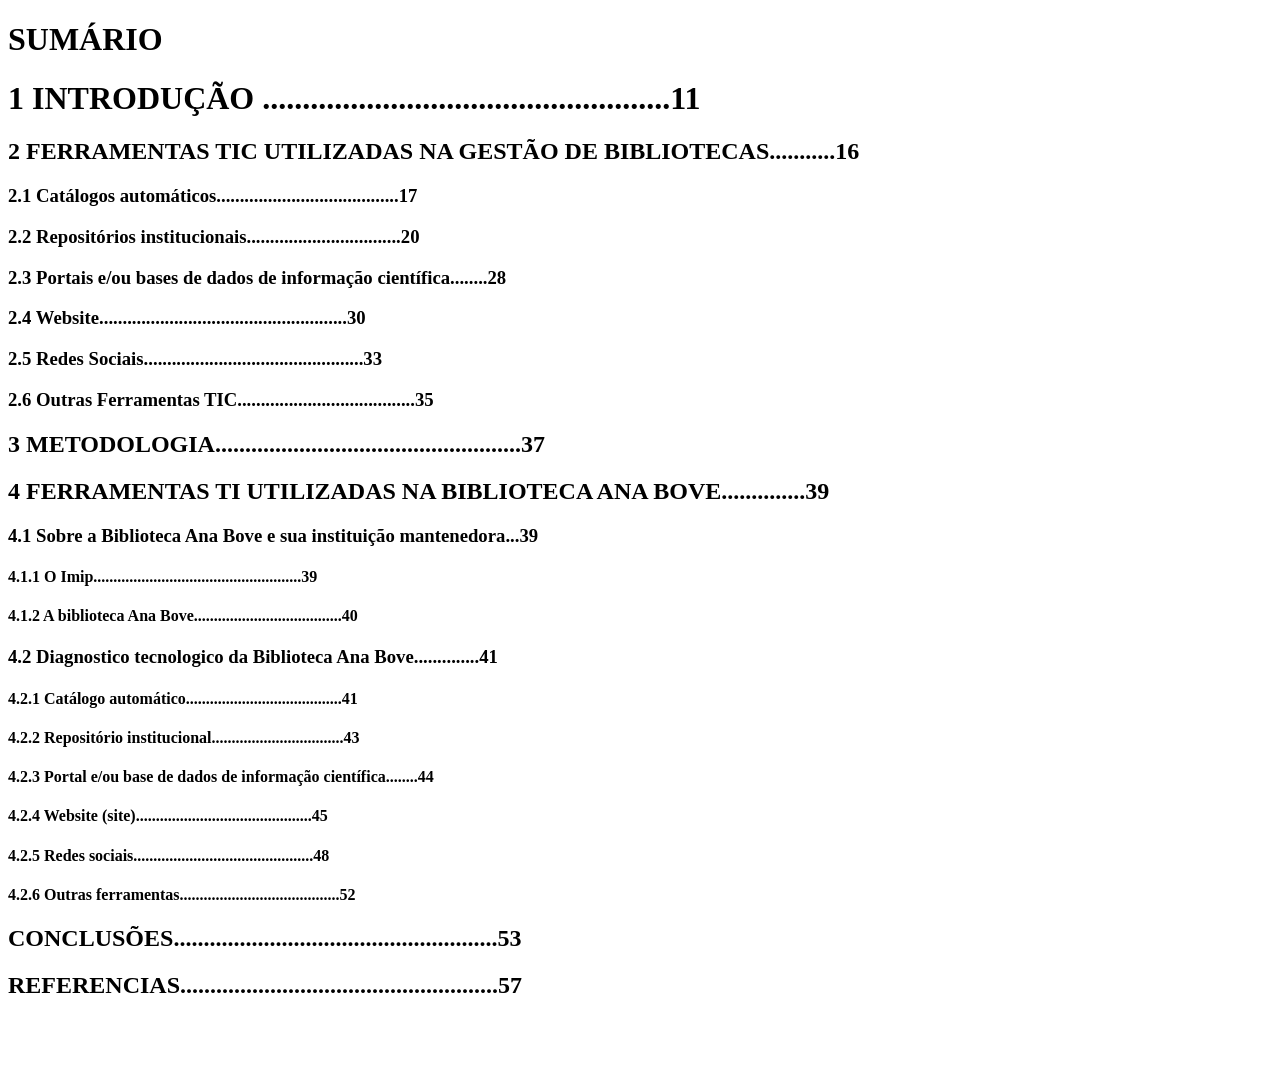
<file: AULA - 3/index.html>
<!DOCTYPE html>
<html lang="en">

<head>
    <meta charset="UTF-8">
    <meta name="viewport" content="width=device-width, initial-scale=1.0">
    <title>Document</title>
</head>

<body>
    <h1> SUMÁRIO</h1>
    <h1>1 INTRODUÇÃO ...................................................11</h1>
    <h2>2 FERRAMENTAS TIC UTILIZADAS NA GESTÃO DE BIBLIOTECAS...........16</h2>
    <h3>2.1 Catálogos automáticos.......................................17<h3>
    <h3>2.2 Repositórios institucionais.................................20</h3>
    <h3>2.3 Portais e/ou bases de dados de informação científica........28</h3>
    <h3>2.4 Website.....................................................30</h3>
    <h3>2.5 Redes Sociais...............................................33</h3>
    <h3>2.6 Outras Ferramentas TIC......................................35</h3>
    <h2>3 METODOLOGIA...................................................37</h2>
    <h2>4 FERRAMENTAS TI UTILIZADAS NA BIBLIOTECA ANA BOVE..............39</h2>
    <h3>4.1 Sobre a Biblioteca Ana Bove e sua instituição mantenedora...39</h3>
    <h4>4.1.1 O Imip....................................................39</h4>
    <h4>4.1.2 A biblioteca Ana Bove.....................................40</h4>
    <h3>4.2 Diagnostico tecnologico da Biblioteca Ana Bove..............41</h3>
    <h4>4.2.1 Catálogo automático.......................................41</h4>
    <h4>4.2.2 Repositório institucional.................................43</h4>
    <h4>4.2.3 Portal e/ou base de dados de informação científica........44</h4>
    <h4>4.2.4 Website (site)............................................45</h4>
    <h4>4.2.5 Redes sociais.............................................48</h4>
    <h4>4.2.6 Outras ferramentas........................................52</h4>
    <h2>CONCLUSÕES......................................................53</h2>
    <h2>REFERENCIAS.....................................................57</h2>

</body>
<br>
<br>
<br>
<body>
    
</body>

</html>
</file>
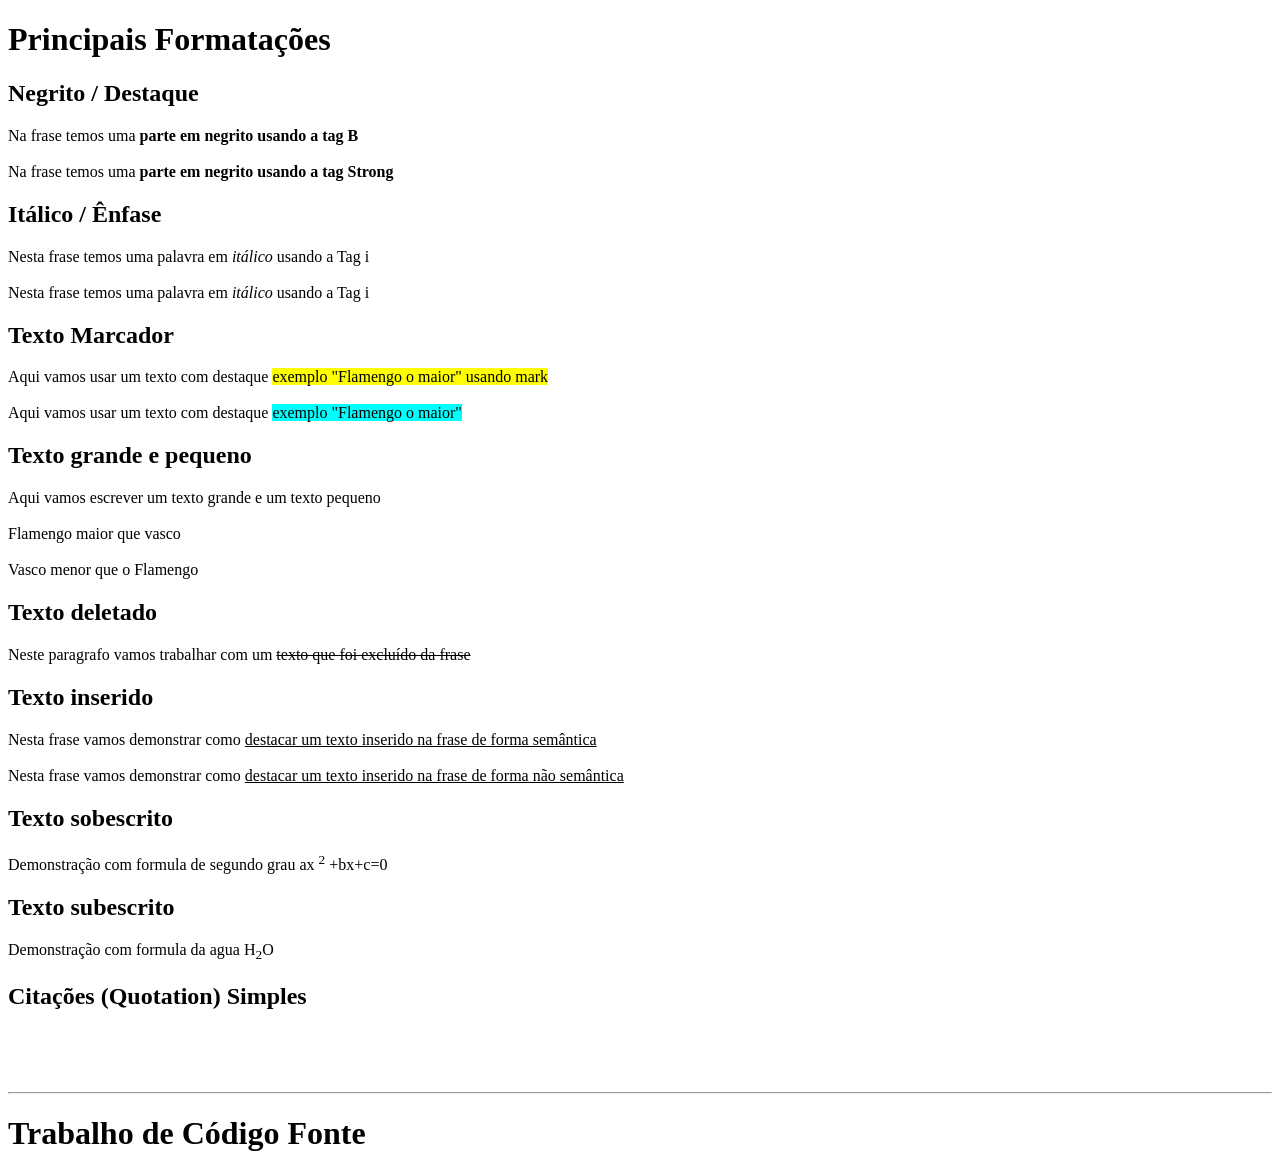
<file: AULA - 4/INDEX.HTML>
<!DOCTYPE html>
<html lang="en">

<head>
    <meta charset="UTF-8">
    <meta name="viewport" content="width=device-width, initial-scale=1.0">
    <title>Document</title>
</head>

<body>
    <h1>Principais Formatações</h1>
    <h2>Negrito / Destaque</h2>
    Na frase temos uma <b>parte em negrito usando a tag B</b>
    <br>
    <br>
    Na frase temos uma <strong> parte em negrito usando a tag Strong</strong>

    <h2>Itálico / Ênfase</h2>
    Nesta frase temos uma palavra em <i>itálico</i> usando a Tag i
    <br>
    <br>
    Nesta frase temos uma palavra em <em>itálico</em> usando a Tag i

    <h2>Texto Marcador</h2>
    Aqui vamos usar um texto com destaque <mark> exemplo "Flamengo o maior" usando mark</mark>
    <br>
    <br>
    Aqui vamos usar um texto com destaque <mark style="background-color: aqua;"> exemplo "Flamengo o maior"</mark>

    <h2>Texto grande e pequeno</h2>
    Aqui vamos escrever um texto grande e um texto pequeno
    <br>
    <br>
    Flamengo maior que vasco
    <br>
    <br>
    Vasco menor que o Flamengo

    <h2>Texto deletado</h2>
    Neste paragrafo vamos trabalhar com um <del>texto que foi excluído da frase</del>

    <h2>Texto inserido</h2>
    Nesta frase vamos demonstrar como <ins>destacar um texto inserido na frase de forma semântica</ins>
    <br>
    <br>
    Nesta frase vamos demonstrar como <u>destacar um texto inserido na frase de forma não semântica</u>

    <h2>Texto sobescrito</h2>
    Demonstração com formula de segundo grau ax <sup>2</sup> +bx+c=0

    <h2>Texto subescrito</h2>
    Demonstração com formula da agua H<sub>2</sub>O 
    
    <h2> Citações (Quotation) Simples</h2>
    
    <br>
    <br>
    <br>
    <hr>

    <h1>Trabalho de Código Fonte</h1>


</body>

</html>
</file>
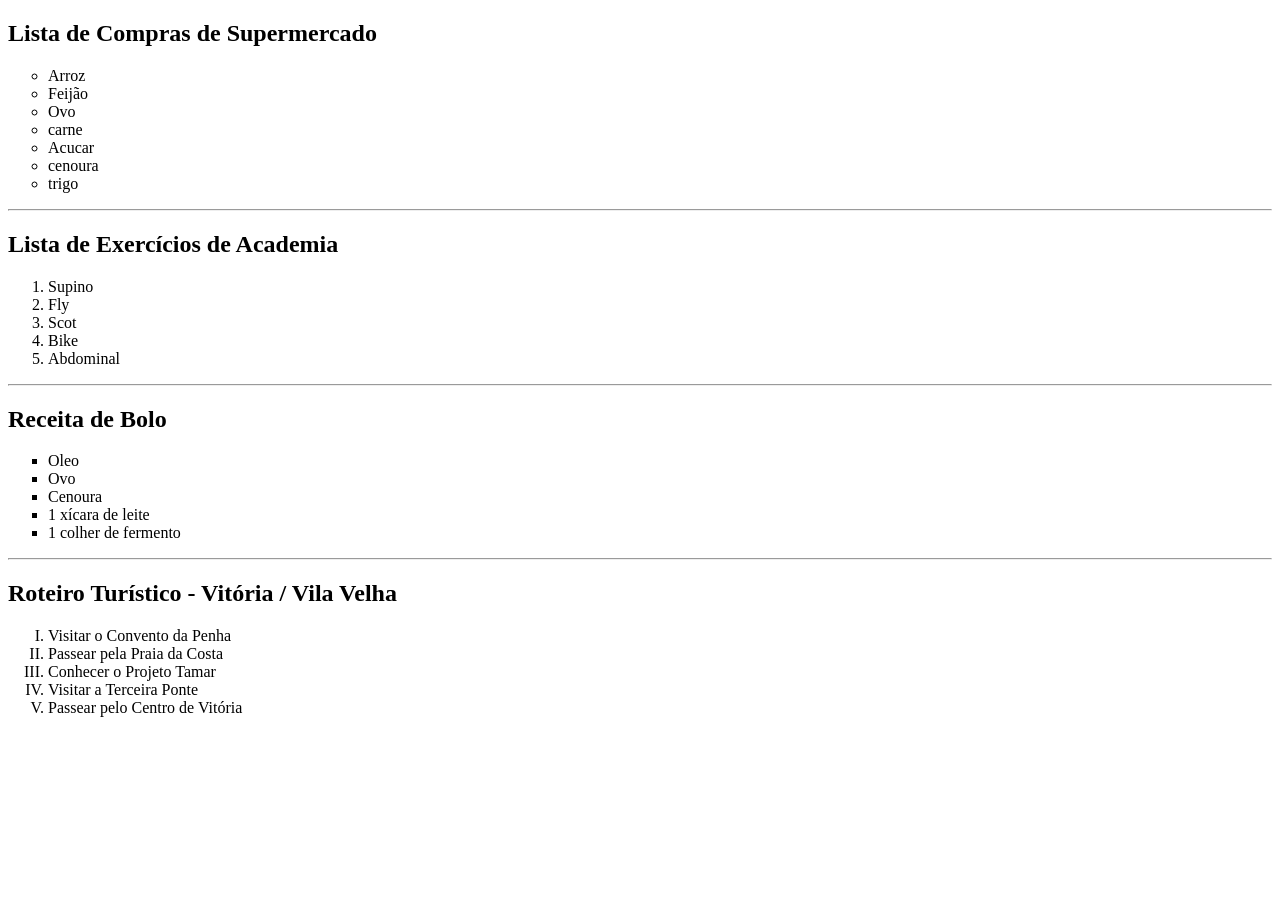
<file: AULA 5/index.html>
<!DOCTYPE html>
<html lang="en">

<head>
    <meta charset="UTF-8">
    <meta name="viewport" content="width=device-width, initial-scale=1.0">
    <title>Document</title>
</head>

<body>
    <h2>Lista de Compras de Supermercado</h2>
    <ul type="circle">
        <li>Arroz</li>
        <li>Feijão</li>
        <li>Ovo</li>
        <li>carne</li>
        <li>Acucar</li>
        <li>cenoura</li>
        <li>trigo</li>
    </ul>
    <hr>

    <h2>Lista de Exercícios de Academia</h2>
    <ol type="1">
        <li>Supino</li>
        <li>Fly</li>
        <li>Scot</li>
        <li>Bike</li>
        <li>Abdominal</li>
    </ol>
    <hr>

    <h2>Receita de Bolo</h2>
    <ul type="square">
        <li>Oleo</li>
        <li>Ovo</li>
        <li>Cenoura</li>
        <li>1 xícara de leite</li>
        <li>1 colher de fermento</li>
    </ul>
    <hr>

    <h2>Roteiro Turístico - Vitória / Vila Velha</h2>
    <ol type="I">
        <li>Visitar o Convento da Penha</li>
        <li>Passear pela Praia da Costa</li>
        <li>Conhecer o Projeto Tamar</li>
        <li>Visitar a Terceira Ponte</li>
        <li>Passear pelo Centro de Vitória</li>
    </ol>
</body>

</html>
</file>
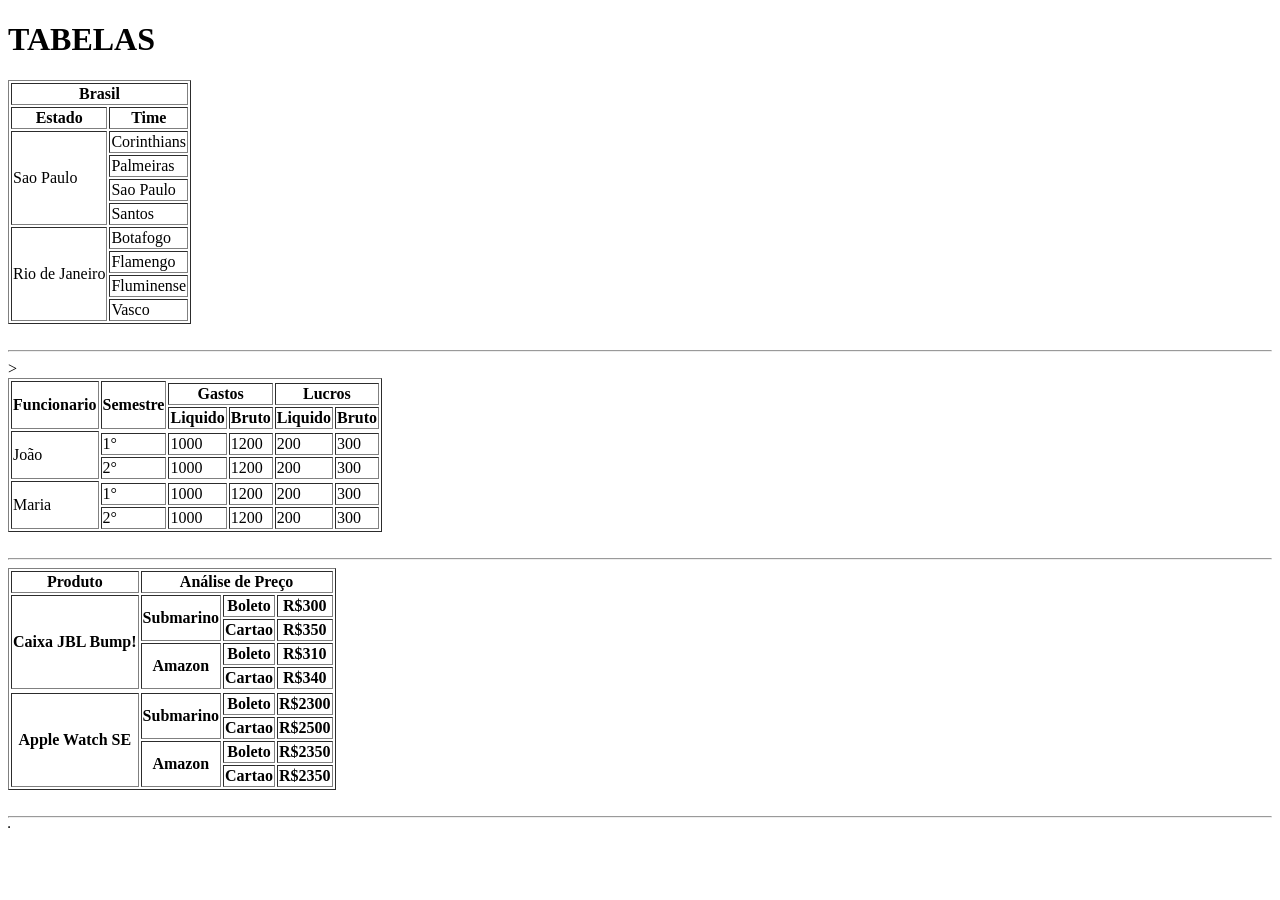
<file: AULA 6/INDEX.HTML>
<!DOCTYPE html>
<html lang="en">

<head>
    <meta charset="UTF-8">
    <meta name="viewport" content="width=device-width, initial-scale=1.0">
    <title>Document</title>
</head>

<body>
    <h1>TABELAS</h1>
    <table border="1">
        <thead>
            <tr>
                <th colspan="2">Brasil</th>
            </tr>
            <tr>
                <th>Estado</th>
                <th>Time</th>
            </tr>
        </thead>
        <tbody>
            <tr>
                <td rowspan="4">Sao Paulo</td>
                <td>Corinthians</td>
            </tr>
            <tr>
                <td>Palmeiras</td>
            </tr>
            <tr>
                <td>Sao Paulo</td>
            </tr>
            <tr>
                <td>Santos</td>
            </tr>
            <td rowspan="4">Rio de Janeiro</td>
            <td>Botafogo</td>
            <tr>
                <td>Flamengo</td>
            </tr>
            <tr>
                <td>Fluminense</td>
            </tr>
            <tr>
                <td>Vasco</td>
            </tr>
        </tbody>
    </table>
    <br>
    <hr>
    <table border="1">
        <thead>
            <tr>
                <th rowspan="3"> Funcionario</th>
                <th rowspan="3"> Semestre</th>
            </tr>
            <tr>
                <th colspan="2">Gastos</th>
                <th colspan="2">Lucros</th>>
            </tr>
            <tr>
                <th>Liquido</th>
                <th>Bruto</th>
                <th>Liquido</th>
                <th>Bruto</th>
            </tr>
        </thead>
        <tbody>
            <tr>
                <td rowspan="3"> João</td>
            </tr>
            <tr>
                <td>1°</td>
                <td>1000</td>
                <td>1200</td>
                <td>200</td>
                <td>300</td>
            </tr>
            <tr>
                <td>2°</td>
                <td>1000</td>
                <td>1200</td>
                <td>200</td>
                <td>300</td>
            </tr>
            <tr>
                <td rowspan="3"> Maria</td>
            </tr>
            <tr>
                <td>1°</td>
                <td>1000</td>
                <td>1200</td>
                <td>200</td>
                <td>300</td>
            </tr>
            <tr>
                <td>2°</td>
                <td>1000</td>
                <td>1200</td>
                <td>200</td>
                <td>300</td>
            </tr>
        </tbody>

    </table>
    <br>
    <hr>

    <table border="1">
        <thead>
            <tr>
                <th>Produto</th>
                <th colspan="3">Análise de Preço</th>
            </tr>
        </thead>
        <tbody>
            <tr>
                <th rowspan="4">Caixa JBL Bump!</th>

                <th rowspan="2">Submarino</th>
                <th>Boleto</th>
                <th>R$300</th>
            </tr>
            <tr>
                <th>Cartao</th>
                <th>R$350</th>
            </tr>
            <th rowspan="2">Amazon</th>
            <th>Boleto</th>
            <th>R$310</th>
            <tr>
                <th>Cartao</th>
                <th>R$340</th>
            </tr>
            <tr>
            <tr>
                <th rowspan="4">Apple Watch SE</th>

                <th rowspan="2">Submarino</th>
                <th>Boleto</th>
                <th>R$2300</th>
            </tr>
            <tr>
                <th>Cartao</th>
                <th>R$2500</th>
            </tr>
            <th rowspan="2">Amazon</th>
            <th>Boleto</th>
            <th>R$2350</th>
            <tr>
                <th>Cartao</th>
                <th>R$2350</th>
            </tr>
        </tbody>

    </table>
    <br>
    <hr>

    <table border="1">
     <thead>
        
     </thead>
    </table>

</body>

</html>
</file>
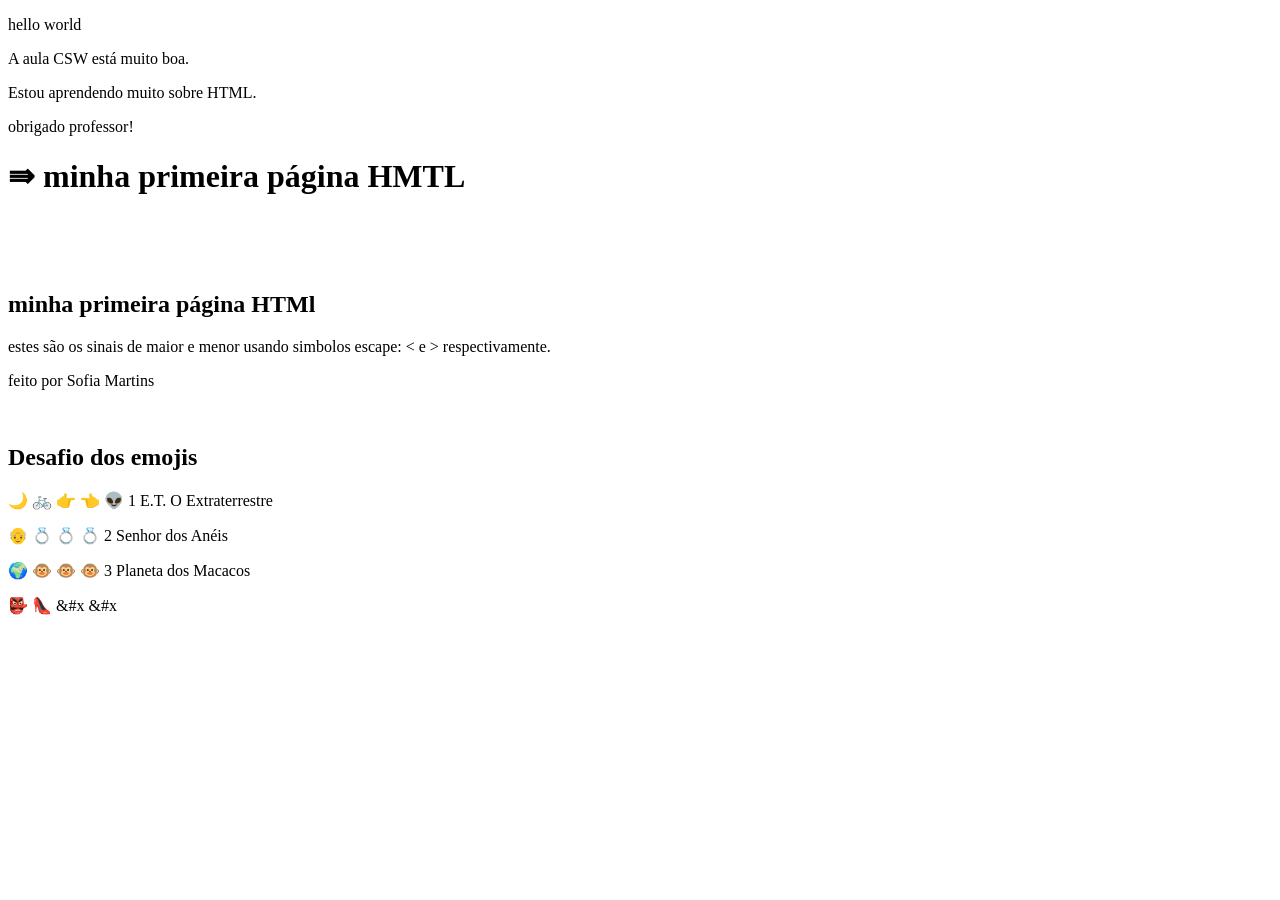
<file: aula-01/index.html>
<!DOCTYPE html>
<html lang="pt-br">
<head>
    <meta charset="UTF-8">
    <meta name="viewport" content="width=device-width, initial-scale=1.0">
    <title>aula-01</title>
</head>
<body>
  <p>hello world</p>
 <p> A aula CSW está muito boa.</p>
<p>Estou aprendendo muito sobre HTML.</p>
<p>obrigado professor!</p>
</body>
<h1> &rAarr; minha primeira página HMTL</h1>
<br>
<br>
<br>
<h2> minha primeira página HTMl</h2>
<p>
  estes são os sinais de maior e menor usando  simbolos escape: &lt; e &gt; respectivamente.
</p>
<p> feito por Sofia Martins</p>
</head>
</body>
<br>
 <h2> Desafio dos emojis</h2>
&#x1F319;
&#x1F6B2;
&#x1F449;
&#x1f448;
&#x1F47D;
  1 E.T. O Extraterrestre
</p>
&#x1F474;
&#x1F48D;
&#x1F48D;
&#x1F48D; 
 2 Senhor dos Anéis
</p>
&#x1F30D;
&#x1F435;
&#x1F435;
&#x1F435;
3 Planeta dos Macacos
</p>
&#x1F47A;
&#x1F460;
&#x
&#x
</file>
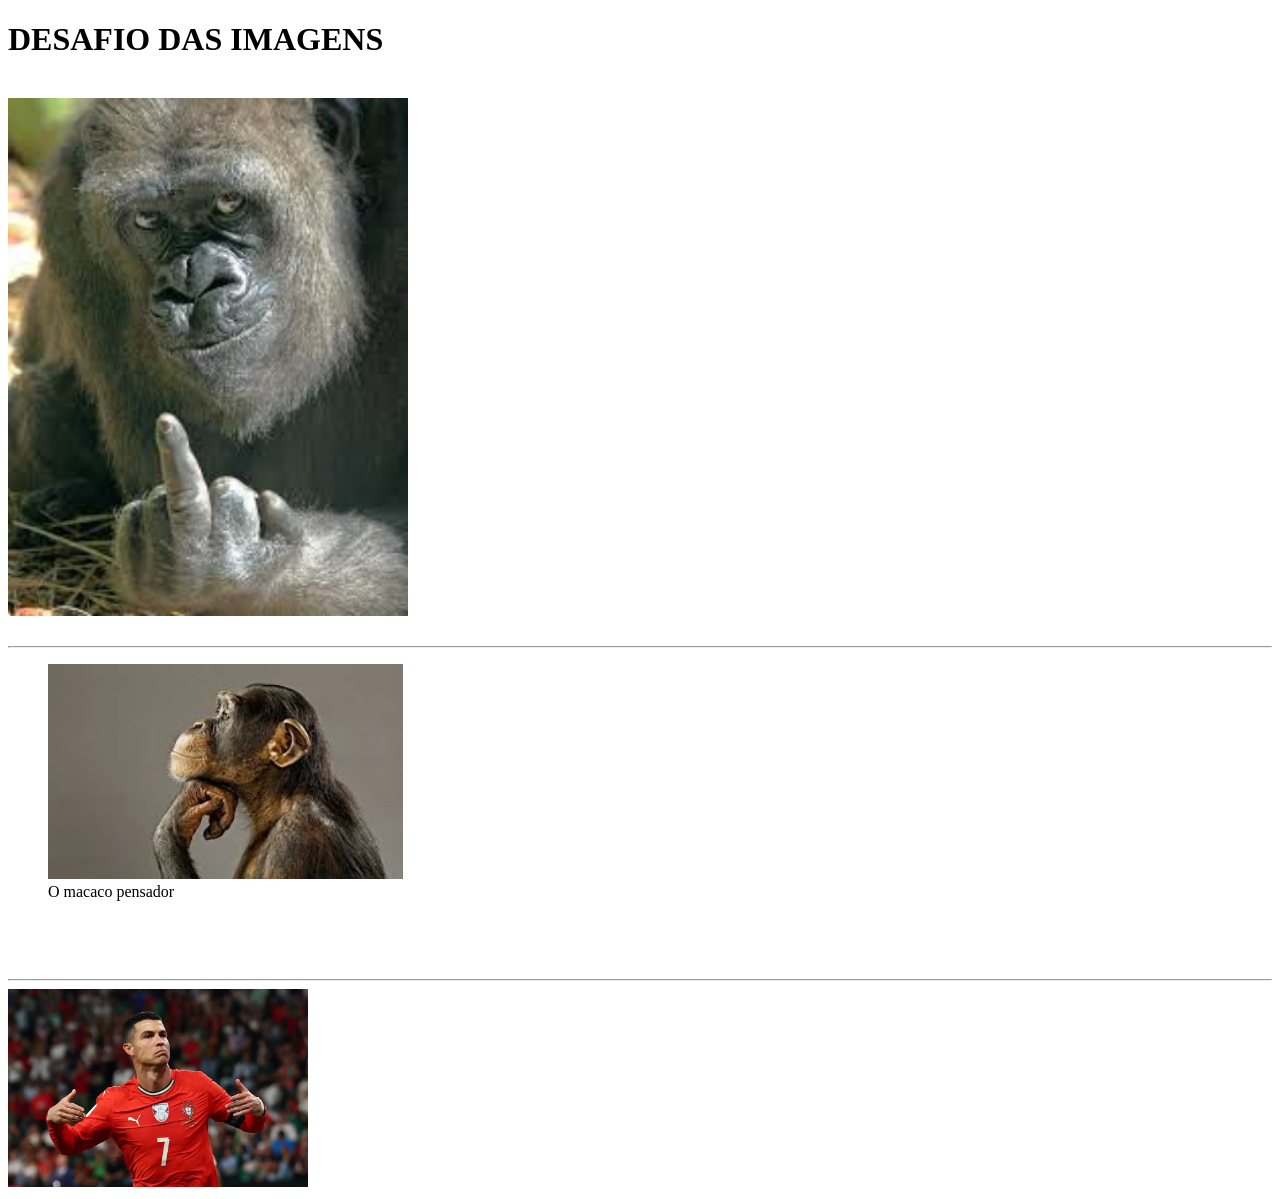
<file: aula-02/INDEX.HTML>
<!DOCTYPE html>
<html lang="en">

<head>
    <meta charset="UTF-8">
    <meta name="viewport" content="width=device-width, initial-scale=1.0">
    <title>Document</title>
    <link rel="shortcut icon" href="favicon-32x32.png" type="image/x-icon">
</head>

<body>
    <H1>DESAFIO DAS IMAGENS</H1>
    <BR>
    <img src="foto macaco.jpg" width="400px" alt="foto do macaco" srcset="">
    </BR>
    <br>
    <hr>
    <figure>
        <img src="macaco 2.jpg" width="30%" alt="macaco pensador" srcset="">
        <figcaption> O macaco pensador</figcaption>
    </figure>
    <br>
    <br>
    <br>
    <hr>
    <picture>
        <source media="(max-width: 808px)" srcset="Cr7 1.jpeg" width="300px">
        <img src="Cr7 1.jpeg" alt="Cristiano Goat" width="300px">
    </picture>




</body>

</html>
</file>
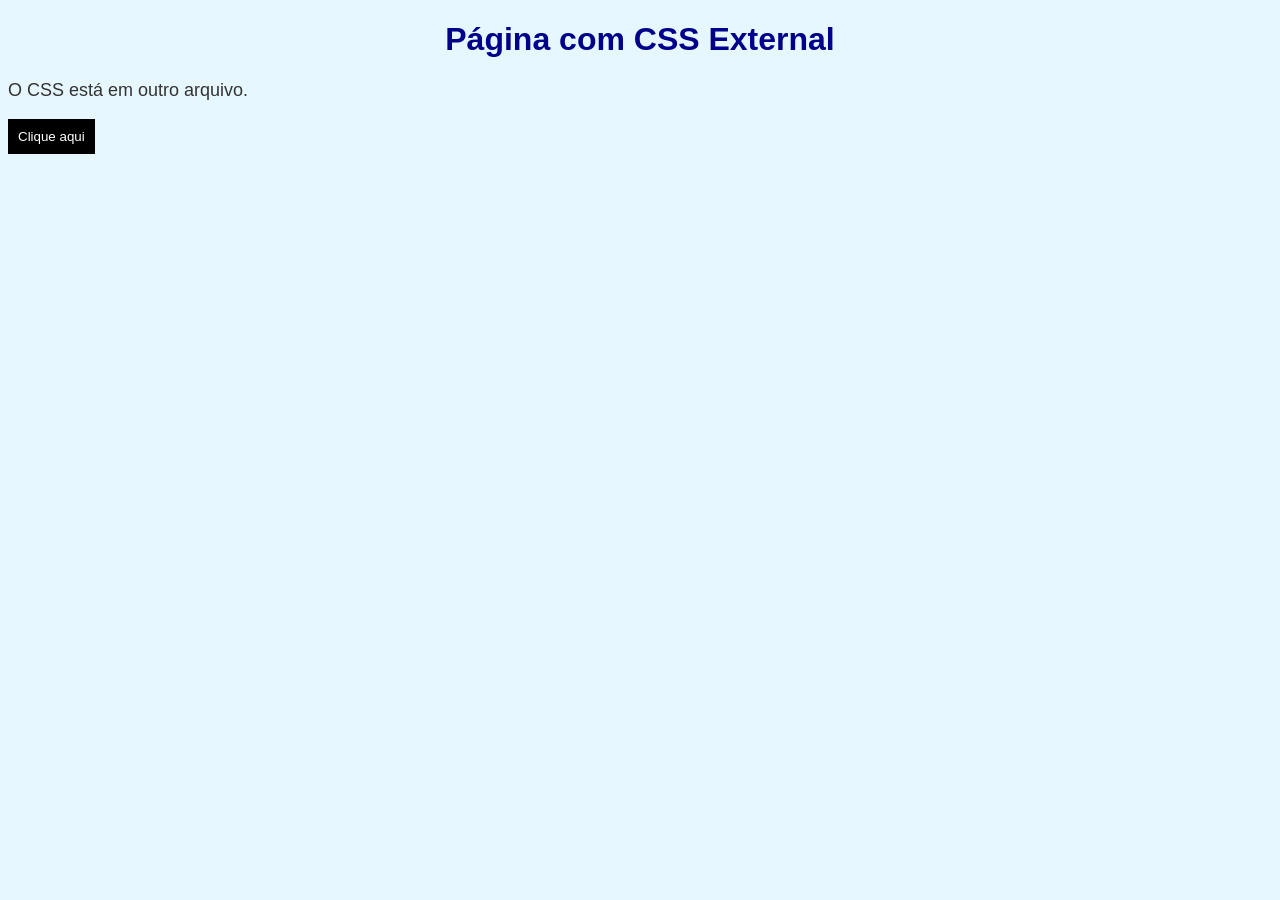
<file: AULA 10/external.html>
<!DOCTYPE html>
<html lang="pt-br">
<head>
    <meta charset="UTF-8">
    <title>CSS External</title>

    <link rel="stylesheet" href="style.css">
</head>
<body>

    <h1>Página com CSS External</h1>

    <p>O CSS está em outro arquivo.</p>

    <button>Clique aqui</button>

</body>
</html>
</file>
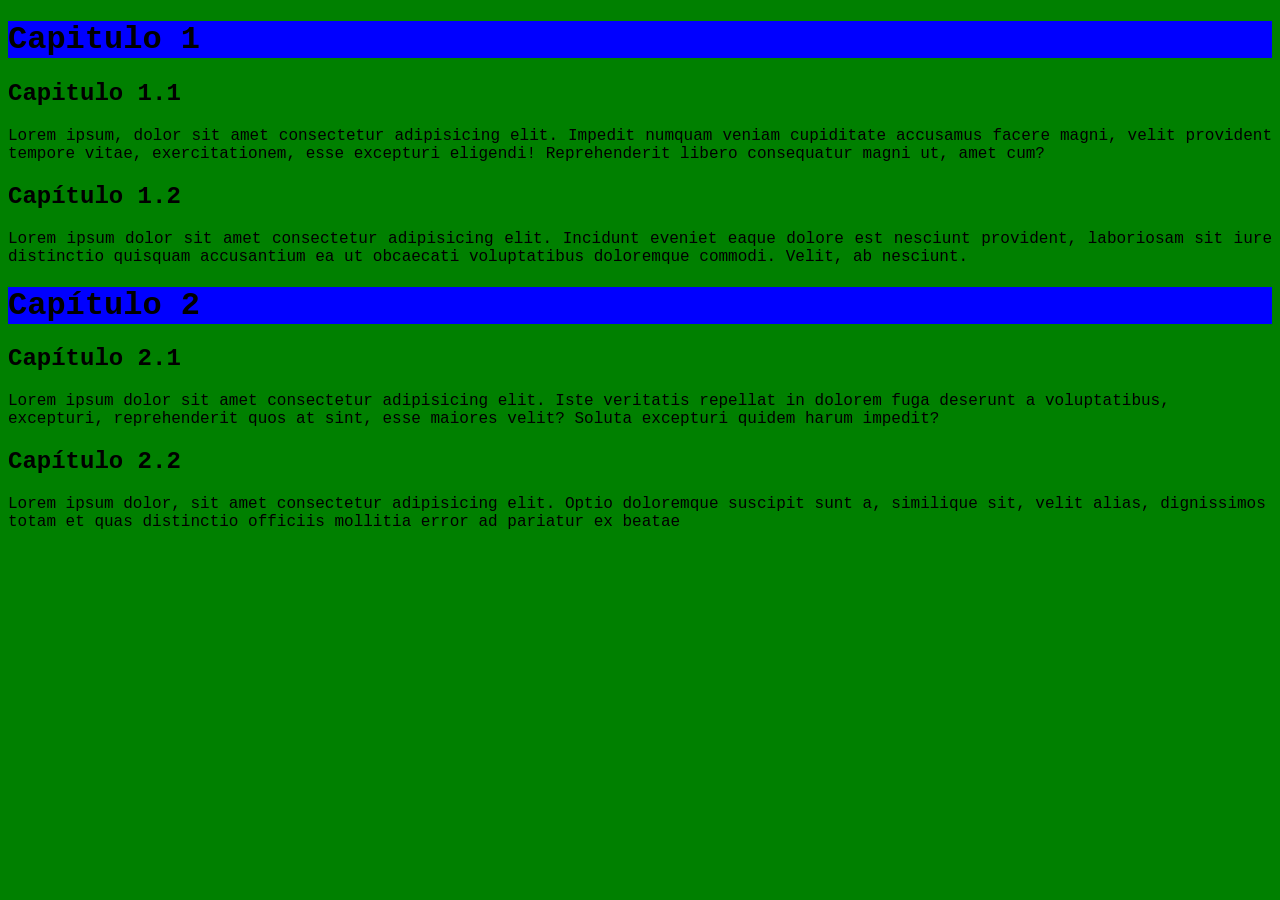
<file: AULA 10/inline.html>
<!DOCTYPE html>
<html lang="pt-br">

<head>
    <meta charset="UTF-8">
    <title>CSS Inline</title>
</head>

<body>

    <body style="background-color: green; font-family: 'Courier New', Courier, monospace;">
        <h1 style="background-color: blue; font-size: 2em;">Capitulo 1</h1>
        <h2>Capitulo 1.1</h2>
        <p style="text-align: justify;">Lorem ipsum, dolor sit amet consectetur adipisicing elit.
            Impedit numquam veniam cupiditate accusamus facere magni, velit provident tempore vitae,
            exercitationem, esse excepturi eligendi! Reprehenderit libero consequatur magni ut, amet cum?</p>
        <h2>Capítulo 1.2</h2>
        <p style="text-align: justify;">Lorem ipsum dolor sit amet consectetur adipisicing elit.
            Incidunt eveniet eaque dolore est nesciunt provident, laboriosam sit iure distinctio quisquam
            accusantium ea ut obcaecati voluptatibus doloremque commodi. Velit, ab nesciunt.</p>
        <h1 style= "background-color: blue; font-size: 2em;">Capítulo 2</h1>
        <h2>Capítulo 2.1</h2>
        Lorem ipsum dolor sit amet consectetur adipisicing elit. Iste veritatis repellat in dolorem fuga
        deserunt a voluptatibus, excepturi, reprehenderit quos at sint, esse maiores velit? Soluta excepturi
        quidem harum impedit?
        <h2>Capítulo 2.2</h2>
        Lorem ipsum dolor, sit amet consectetur adipisicing elit. Optio doloremque suscipit sunt a,
        similique sit, velit alias, dignissimos totam et quas distinctio officiis mollitia error ad pariatur
        ex beatae

    </body>

</html>
</file>
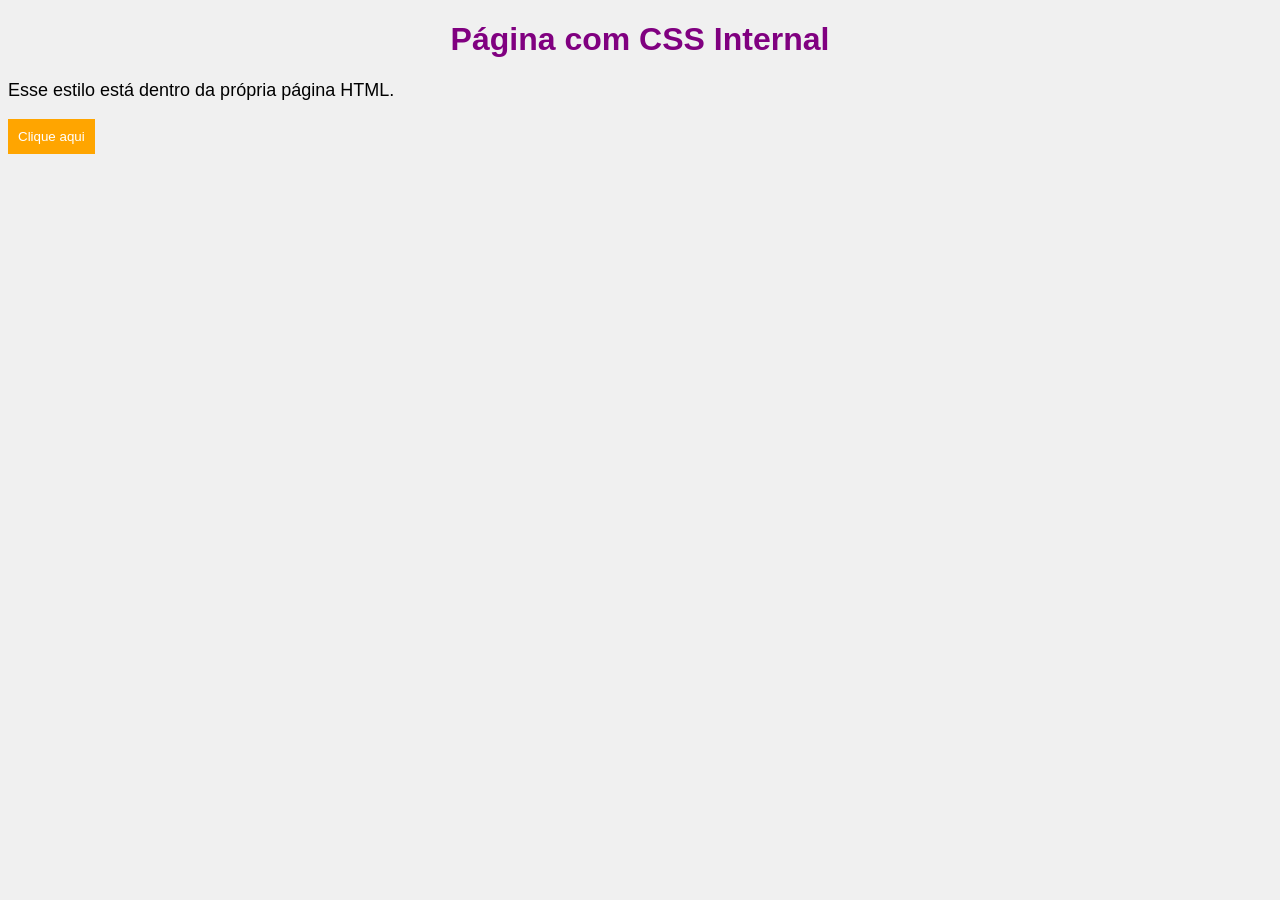
<file: AULA 10/internal.html>
<!DOCTYPE html>
<html lang="pt-br">
<head>
    <meta charset="UTF-8">
    <title>CSS Internal</title>

    <style>
        body {
            background-color: #f0f0f0;
            font-family: Arial;
        }

        h1 {
            color: purple;
            text-align: center;
        }

        p {
            color: black;
            font-size: 18px;
        }

        button {
            background-color: orange;
            color: white;
            padding: 10px;
            border: none;
        }
    </style>

</head>
<body>

    <h1>Página com CSS Internal</h1>

    <p>Esse estilo está dentro da própria página HTML.</p>

    <button>Clique aqui</button>

</body>
</html>
</file>
<file: AULA 10/style.css>
body {
    background-color: #e6f7ff;
    font-family: Arial;
}

h1 {
    color: darkblue;
    text-align: center;
}

p {
    color: #333;
    font-size: 18px;
}

button {
    background-color: black;
    color: white;
    padding: 10px;
    border: none;
}
</file>
